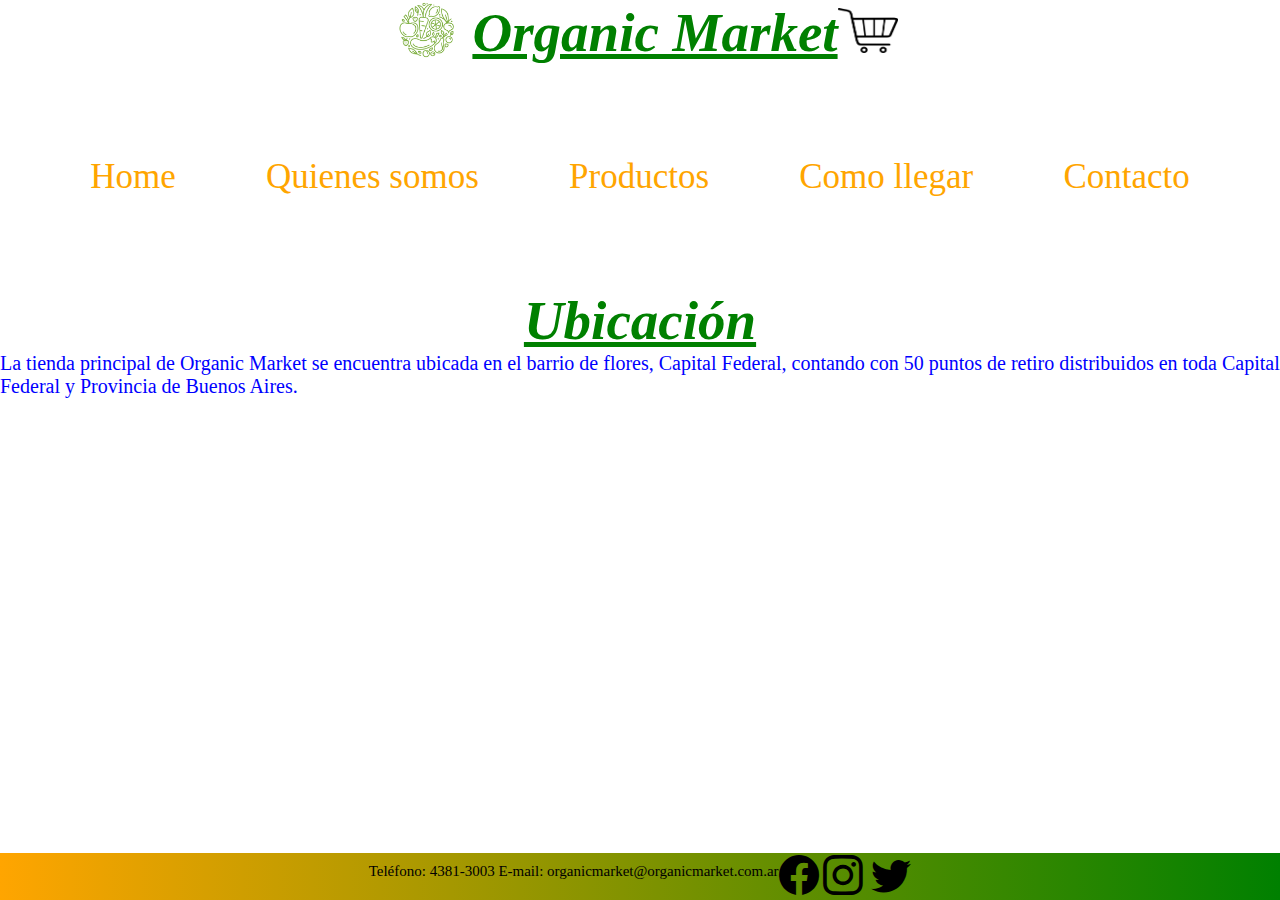
<file: html/como llegar.html>
<!DOCTYPE html>
<html lang="en">
<head>
    <meta charset="UTF-8">
    <meta http-equiv="X-UA-Compatible" content="IE=edge">
    <meta name="viewport" content="width=device-width, initial-scale=1.0">
    <link href="https://cdn.jsdelivr.net/npm/bootstrap@5.2.2/dist/css/bootstrap.min.css" rel="stylesheet" integrity="sha384-Zenh87qX5JnK2Jl0vWa8Ck2rdkQ2Bzep5IDxbcnCeuOxjzrPF/et3URy9Bv1WTRi" crossorigin="anonymous">
    <link rel="stylesheet" href="https://cdn.jsdelivr.net/npm/bootstrap-icons@1.9.1/font/bootstrap-icons.css">
    <link rel="stylesheet" href="https://cdnjs.cloudflare.com/ajax/libs/animate.css/4.1.1/animate.min.css"/>
    <link rel="stylesheet" href="../css/style.css">
    <title>Tienda Organica</title>
    <link rel="icon" href="../multimedia/loguito.png">
</head>




<body>
<div class="grilla">

    <header>
        <div>
            <img class="animate__animated animate__bounceInLeft" src="../multimedia/logotipo verduras.png" alt="logo_del_sitio" width="90px" height="60px">
        </div>
        
        <div class="titulo_de_pagina">
            <h1 class="animate__animated animate__bounceInUp">Organic Market</h1>
        </div>

        <div>
            <img class="animate__animated animate__bounceInRight" src="../multimedia/carrito.png" alt="" width="60px" height="45px">
        </div>


    </header>
    <nav>
        <ul>
            <li> <a href="../index.html">Home</a>            </li>
            <li> <a href="quienes somos.html">Quienes somos</a></li>
            <li> <a href="productos.html">Productos</a></li>
            <li> <a href="como llegar.html">Como llegar</a></li>
            <li> <a href="contacto.html">Contacto</a></li>
        </ul>

    </nav>

    
    
    <main id="grid_main">

    <div class="divdetres"> 
    <div class="prueba1"> <h1>Ubicación</h1> </div>
    
    <div class=prueba1"> <p >La tienda principal de Organic Market se encuentra ubicada en el barrio de flores, Capital Federal, contando con 50 puntos de retiro distribuidos en toda Capital Federal y Provincia de Buenos Aires.</p>
    <iframe src="https://www.google.com/maps/embed?pb=!1m18!1m12!1m3!1d410.30840140010343!2d-58.46258628613337!3d-34.64290194892994!2m3!1f0!2f0!3f0!3m2!1i1024!2i768!4f13.1!3m3!1m2!1s0x95bccb69d240299d%3A0x3884b3d8de75b1d5!2sFruteria!5e0!3m2!1ses-419!2sar!4v1666124856130!5m2!1ses-419!2sar" width="100%" height="450" style="border:0;" allowfullscreen="" loading="lazy" referrerpolicy="no-referrer-when-downgrade"></iframe>
</div>



</div>
    </main>
    
    
<footer>
        <p class="pfooter"> Teléfono: 4381-3003 E-mail: organicmarket@organicmarket.com.ar</p>
    
        <div class="loguitos_face">
            <a href="https://facebook.com/" target="_blank">
            <i class="bi bi-facebook"></i></a>

            <a href="https://www.instagram.com/"  target="_blank">
                <i class="bi bi-instagram"></i>
            </a>

            <a href="https://twitter.com/" target="_blank">
            <i class="bi bi-twitter"></i>
            </a>
        </div>

</footer>

</div>
    


<script src="https://cdn.jsdelivr.net/npm/bootstrap@5.2.2/dist/js/bootstrap.bundle.min.js" integrity="sha384-OERcA2EqjJCMA+/3y+gxIOqMEjwtxJY7qPCqsdltbNJuaOe923+mo//f6V8Qbsw3" crossorigin="anonymous"></script>

</body>


</html>
</file>
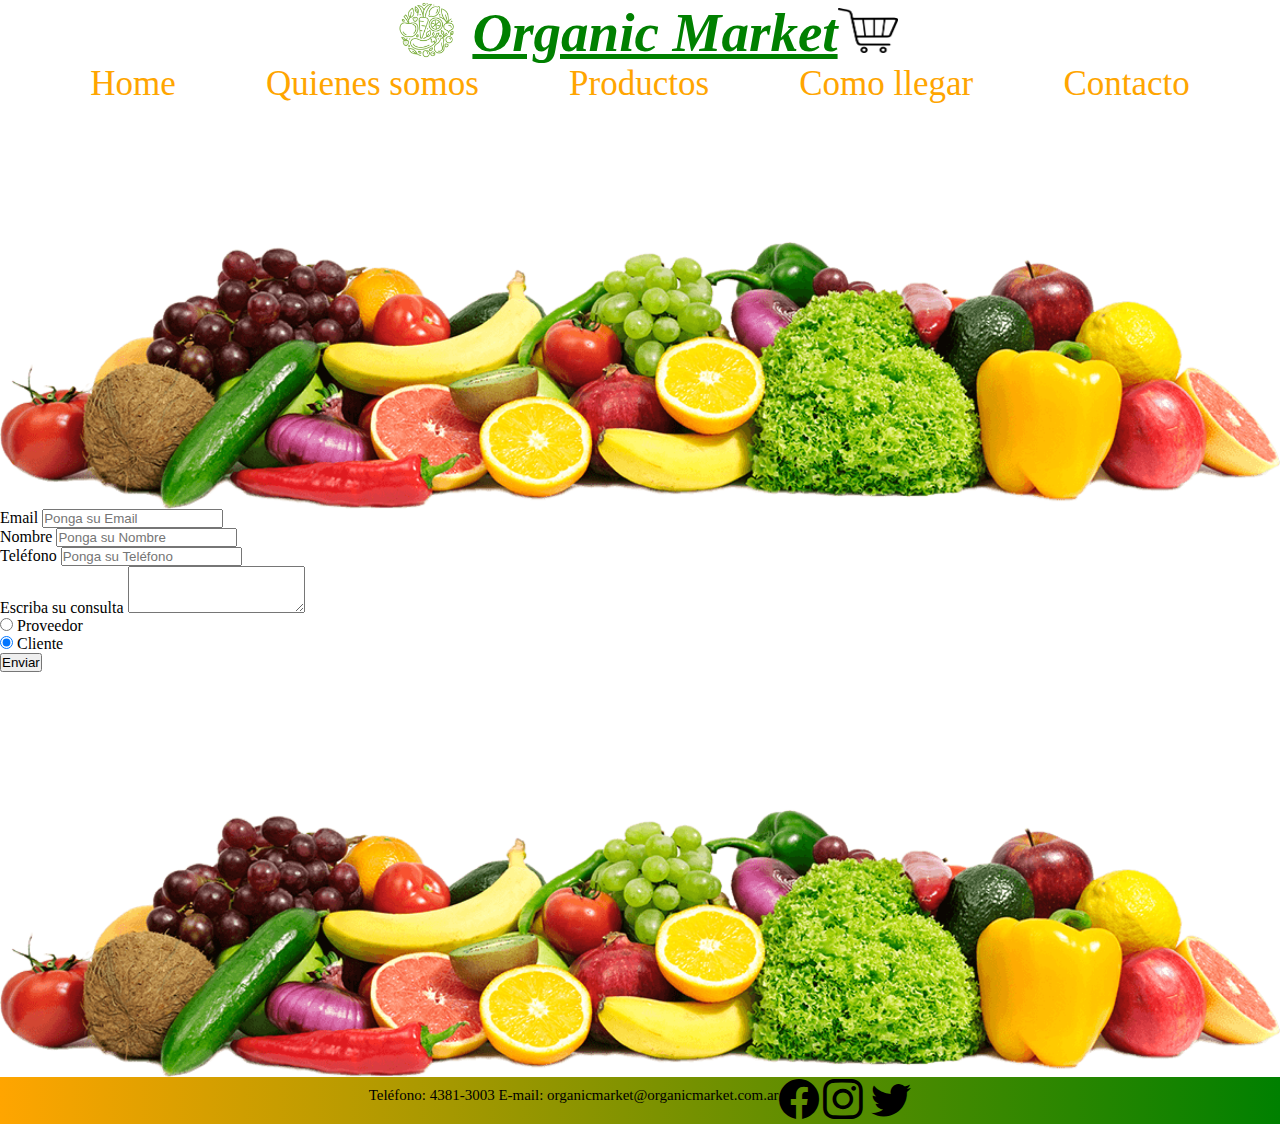
<file: html/contacto.html>
<!DOCTYPE html>
<html lang="en">
<head>
    <meta charset="UTF-8">
    <meta http-equiv="X-UA-Compatible" content="IE=edge">
    <meta name="viewport" content="width=device-width, initial-scale=1.0">
    <link href="https://cdn.jsdelivr.net/npm/bootstrap@5.2.2/dist/css/bootstrap.min.css" rel="stylesheet" integrity="sha384-Zenh87qX5JnK2Jl0vWa8Ck2rdkQ2Bzep5IDxbcnCeuOxjzrPF/et3URy9Bv1WTRi" crossorigin="anonymous">
    <link rel="stylesheet" href="https://cdn.jsdelivr.net/npm/bootstrap-icons@1.9.1/font/bootstrap-icons.css">
    <link rel="stylesheet" href="../css/style.css">
    <link rel="stylesheet" href="https://cdnjs.cloudflare.com/ajax/libs/animate.css/4.1.1/animate.min.css"/>
    <title>Tienda Organica</title>
    <link rel="icon" href="../multimedia/loguito.png">
</head>




<body>
<div class="grilla">

    <header>
        <div>
            <img class="animate__animated animate__bounceInLeft" src="../multimedia/logotipo verduras.png" alt="logo_del_sitio" width="90px" height="60px">
        </div>
        
        <div class="titulo_de_pagina">
            <h1 class="animate__animated animate__bounceInUp">Organic Market</h1>
        </div>

        <div>
            <img class="animate__animated animate__bounceInRight" src="../multimedia/carrito.png" alt="" width="60px" height="45px">
        </div>


    </header>
    <nav>
        <ul>
            <li> <a href="../index.html">Home</a>            </li>
            <li> <a href="quienes somos.html">Quienes somos</a></li>
            <li> <a href="productos.html">Productos</a></li>
            <li> <a href="como llegar.html">Como llegar</a></li>
            <li> <a href="contacto.html">Contacto</a></li>
        </ul>

    </nav>

    
    
    <main id="grid_main">
    
        <img src="../multimedia/frutas al piso.png" alt="" class="imagenfruta">

        <section>
            
                        
                </form>
            
                
                <div class="mb-3">
                    <label for="exampleFormControlInput1" class="form-label">Email</label>
                    <input type="email" class="form-control" id="exampleFormControlInput1" placeholder="Ponga su Email">
                  </div>

                  <div class="mb-3">
                    <label for="" class="form-label">Nombre</label>
                    <input type="text" class="form-control" id="exampleFormControlInput1" placeholder="Ponga su Nombre">
                  </div>

                  <div class="mb-3">
                    <label for="" class="form-label">Teléfono</label>
                    <input type="number" class="form-control" id="exampleFormControlInput1" placeholder="Ponga su Teléfono">
                  </div>


                  <div class="mb-3">
                    <label for="exampleFormControlTextarea1" class="form-label">Escriba su consulta</label>
                    <textarea class="form-control" id="exampleFormControlTextarea1" rows="3"></textarea>
                  </div>

                  <div class="form-check">
                    <input class="form-check-input" type="radio" name="flexRadioDefault" id="flexRadioDefault1">
                    <label class="form-check-label" for="flexRadioDefault1">
                      Proveedor
                    </label>
                  </div>
                  <div class="form-check">
                    <input class="form-check-input" type="radio" name="flexRadioDefault" id="flexRadioDefault2" checked>
                    <label class="form-check-label" for="flexRadioDefault2">
                      Cliente
                    </label>
                  </div>

                  <button type="submit" class="btn btn-dark">Enviar</button>
                  
        </section>

        <img src="../multimedia/frutas al piso.png" alt="" class="imagenfruta">
        

    </main>
    <footer>
      <p class="pfooter"> Teléfono: 4381-3003 E-mail: organicmarket@organicmarket.com.ar</p>
  
      <div class="loguitos_face">
          <a href="https://facebook.com/" target="_blank">
          <i class="bi bi-facebook"></i></a>

          <a href="https://www.instagram.com/"  target="_blank">
              <i class="bi bi-instagram"></i>
          </a>

          <a href="https://twitter.com/" target="_blank">
          <i class="bi bi-twitter"></i>
          </a>
      </div>

  </footer>

</div>
    


<script src="https://cdn.jsdelivr.net/npm/bootstrap@5.2.2/dist/js/bootstrap.bundle.min.js" integrity="sha384-OERcA2EqjJCMA+/3y+gxIOqMEjwtxJY7qPCqsdltbNJuaOe923+mo//f6V8Qbsw3" crossorigin="anonymous"></script>

</body>


</html>
</file>
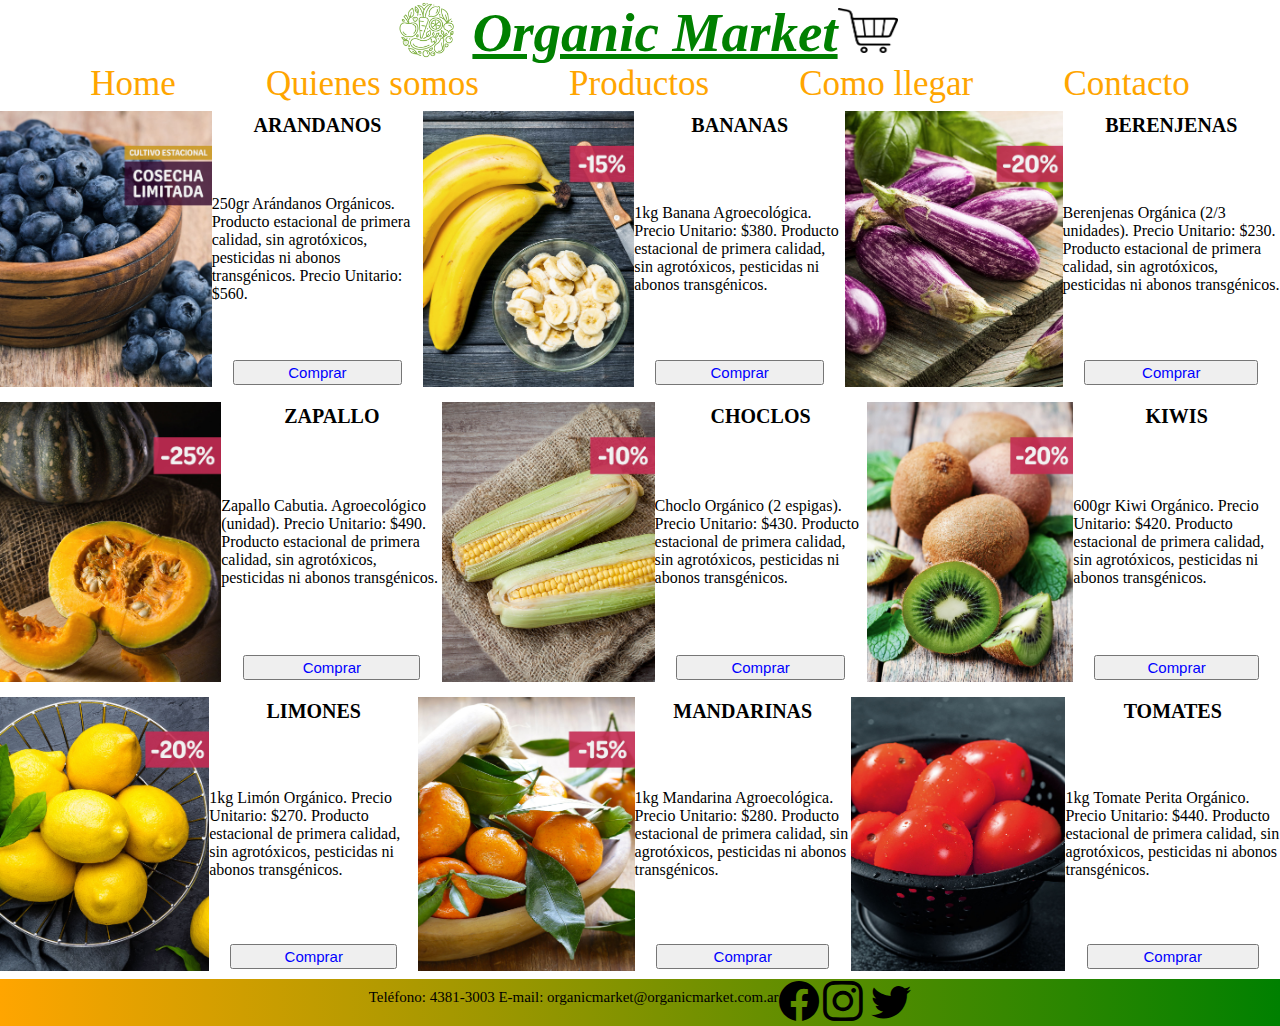
<file: html/productos.html>
<!DOCTYPE html>
<html lang="en">
<head>
    <meta charset="UTF-8">
    <meta http-equiv="X-UA-Compatible" content="IE=edge">
    <meta name="viewport" content="width=device-width, initial-scale=1.0">
    <link href="https://cdn.jsdelivr.net/npm/bootstrap@5.2.2/dist/css/bootstrap.min.css" rel="stylesheet" integrity="sha384-Zenh87qX5JnK2Jl0vWa8Ck2rdkQ2Bzep5IDxbcnCeuOxjzrPF/et3URy9Bv1WTRi" crossorigin="anonymous">
    <link rel="stylesheet" href="https://cdn.jsdelivr.net/npm/bootstrap-icons@1.9.1/font/bootstrap-icons.css">
    <link rel="stylesheet" href="../css/style.css">
    <link rel="stylesheet" href="https://cdnjs.cloudflare.com/ajax/libs/animate.css/4.1.1/animate.min.css"/>
    <title>Tienda Organica</title>
    <link rel="icon" href="../multimedia/loguito.png">
</head>




<body>
<div class="grilla">

    <header>
        <div>
            <img class="animate__animated animate__bounceInLeft" src="../multimedia/logotipo verduras.png" alt="logo_del_sitio" width="90px" height="60px">
        </div>
        
        <div class="titulo_de_pagina">
            <h1 class="animate__animated animate__bounceInUp">Organic Market</h1>
        </div>

        <div>
            <img class="animate__animated animate__bounceInRight" src="../multimedia/carrito.png" alt="" width="60px" height="45px">
        </div>


    </header>
    <nav>
        <ul>
            <li> <a href="../index.html">Home</a>            </li>
            <li> <a href="quienes somos.html">Quienes somos</a></li>
            <li> <a href="productos.html">Productos</a></li>
            <li> <a href="como llegar.html">Como llegar</a></li>
            <li> <a href="contacto.html">Contacto</a></li>
        </ul>

    </nav>

    
    
    <main id="main_prod">

        <div class="div_prod">
        <section class="grid_section">
            <img src="../multimedia/catalogo productos/arandanos.jpg" alt="" class="img_section"> 
            <h2 class="titulo_section">ARANDANOS</h2>
            <p class="parrafo_section">250gr Arándanos Orgánicos. Producto estacional de primera calidad, sin agrotóxicos, pesticidas ni abonos transgénicos. Precio Unitario: $560.</p>
            <button class="butera"><a href="">Comprar</a></button>
        </section>

        <section class="grid_section">
            <img src="../multimedia/catalogo productos/bananas.jpg" alt="" class="img_section">
            <h2 class="titulo_section">BANANAS</h2>
            <p class="parrafo_section">1kg Banana Agroecológica. Precio Unitario: $380. Producto estacional de primera calidad, sin agrotóxicos, pesticidas ni abonos transgénicos.</p>
            <button class="butera"><a href="">Comprar</a></button>
        </section>

        <section class="grid_section">
            <img src="../multimedia/catalogo productos/berenjenas.jpg" alt="" class="img_section">
            <h2 class="titulo_section">BERENJENAS</h2>
            <p class="parrafo_section">Berenjenas Orgánica (2/3 unidades). Precio Unitario: $230. Producto estacional de primera calidad, sin agrotóxicos, pesticidas ni abonos transgénicos.</p>
            <button class="butera"><a href="">Comprar</a></button>
        </section>
        </div>

        <div class="div_prod">
        <section class="grid_section">
            <img src="../multimedia/catalogo productos/calabazas.jpg" alt="" class="img_section">
            <h2 class="titulo_section">ZAPALLO</h2>
            <p class="parrafo_section">Zapallo Cabutia. Agroecológico (unidad). Precio Unitario: $490. Producto estacional de primera calidad, sin agrotóxicos, pesticidas ni abonos transgénicos.</p>
            <button class="butera"><a href="">Comprar</a></button>
        </section>



        <section class="grid_section">
            <img src="../multimedia/catalogo productos/choclos.jpg" alt="" class="img_section">
            <h2 class="titulo_section">CHOCLOS</h2>
            <p class="parrafo_section">Choclo Orgánico (2 espigas). Precio Unitario: $430. Producto estacional de primera calidad, sin agrotóxicos, pesticidas ni abonos transgénicos.</p>
            <button class="butera"><a href="">Comprar</a></button>
        </section>
   

    
        <section class="grid_section">
            <img src="../multimedia/catalogo productos/kiwis.jpg" alt="" class="img_section">
            <h2 class="titulo_section">KIWIS</h2>
            <p class="parrafo_section">600gr Kiwi Orgánico. Precio Unitario: $420. Producto estacional de primera calidad, sin agrotóxicos, pesticidas ni abonos transgénicos.</p>
            <button class="butera"><a href="">Comprar</a></button>
        </section>
    </div>

    <div class="div_prod">
        <section class="grid_section">
            <img src="../multimedia/catalogo productos/lomnes.jpg" alt="" class="img_section">
            <h2 class="titulo_section">LIMONES</h2>
            <p class="parrafo_section">1kg Limón Orgánico. Precio Unitario: $270. Producto estacional de primera calidad, sin agrotóxicos, pesticidas ni abonos transgénicos.</p>
            <button class="butera"><a href="">Comprar</a></button>
        </section>

        <section class="grid_section">
            <img src="../multimedia/catalogo productos/mandarinas.jpg" alt="" class="img_section">
            <h2 class="titulo_section">MANDARINAS</h2>
            <p class="parrafo_section">1kg Mandarina Agroecológica. Precio Unitario: $280. Producto estacional de primera calidad, sin agrotóxicos, pesticidas ni abonos transgénicos.</p>
            <button class="butera"><a href="">Comprar</a></button>
        </section>



        <section class="grid_section">
            <img src="../multimedia/catalogo productos/tomates.jpg" alt="" class="img_section">
            <h2 class="titulo_section">TOMATES</h2>
            <p class="parrafo_section">1kg Tomate Perita Orgánico. Precio Unitario: $440. Producto estacional de primera calidad, sin agrotóxicos, pesticidas ni abonos transgénicos.</p>
            <button class="butera"><a href="">Comprar</a></button>
        </section>
    


    </div>

    </main>
    <footer>
        <p class="pfooter"> Teléfono: 4381-3003 E-mail: organicmarket@organicmarket.com.ar</p>
    
        <div class="loguitos_face">
            <a href="https://facebook.com/" target="_blank">
            <i class="bi bi-facebook"></i></a>

            <a href="https://www.instagram.com/"  target="_blank">
                <i class="bi bi-instagram"></i>
            </a>

            <a href="https://twitter.com/" target="_blank">
            <i class="bi bi-twitter"></i>
            </a>
        </div>

    </footer>
</div>
    


<script src="https://cdn.jsdelivr.net/npm/bootstrap@5.2.2/dist/js/bootstrap.bundle.min.js" integrity="sha384-OERcA2EqjJCMA+/3y+gxIOqMEjwtxJY7qPCqsdltbNJuaOe923+mo//f6V8Qbsw3" crossorigin="anonymous"></script>

</body>


</html>
</file>
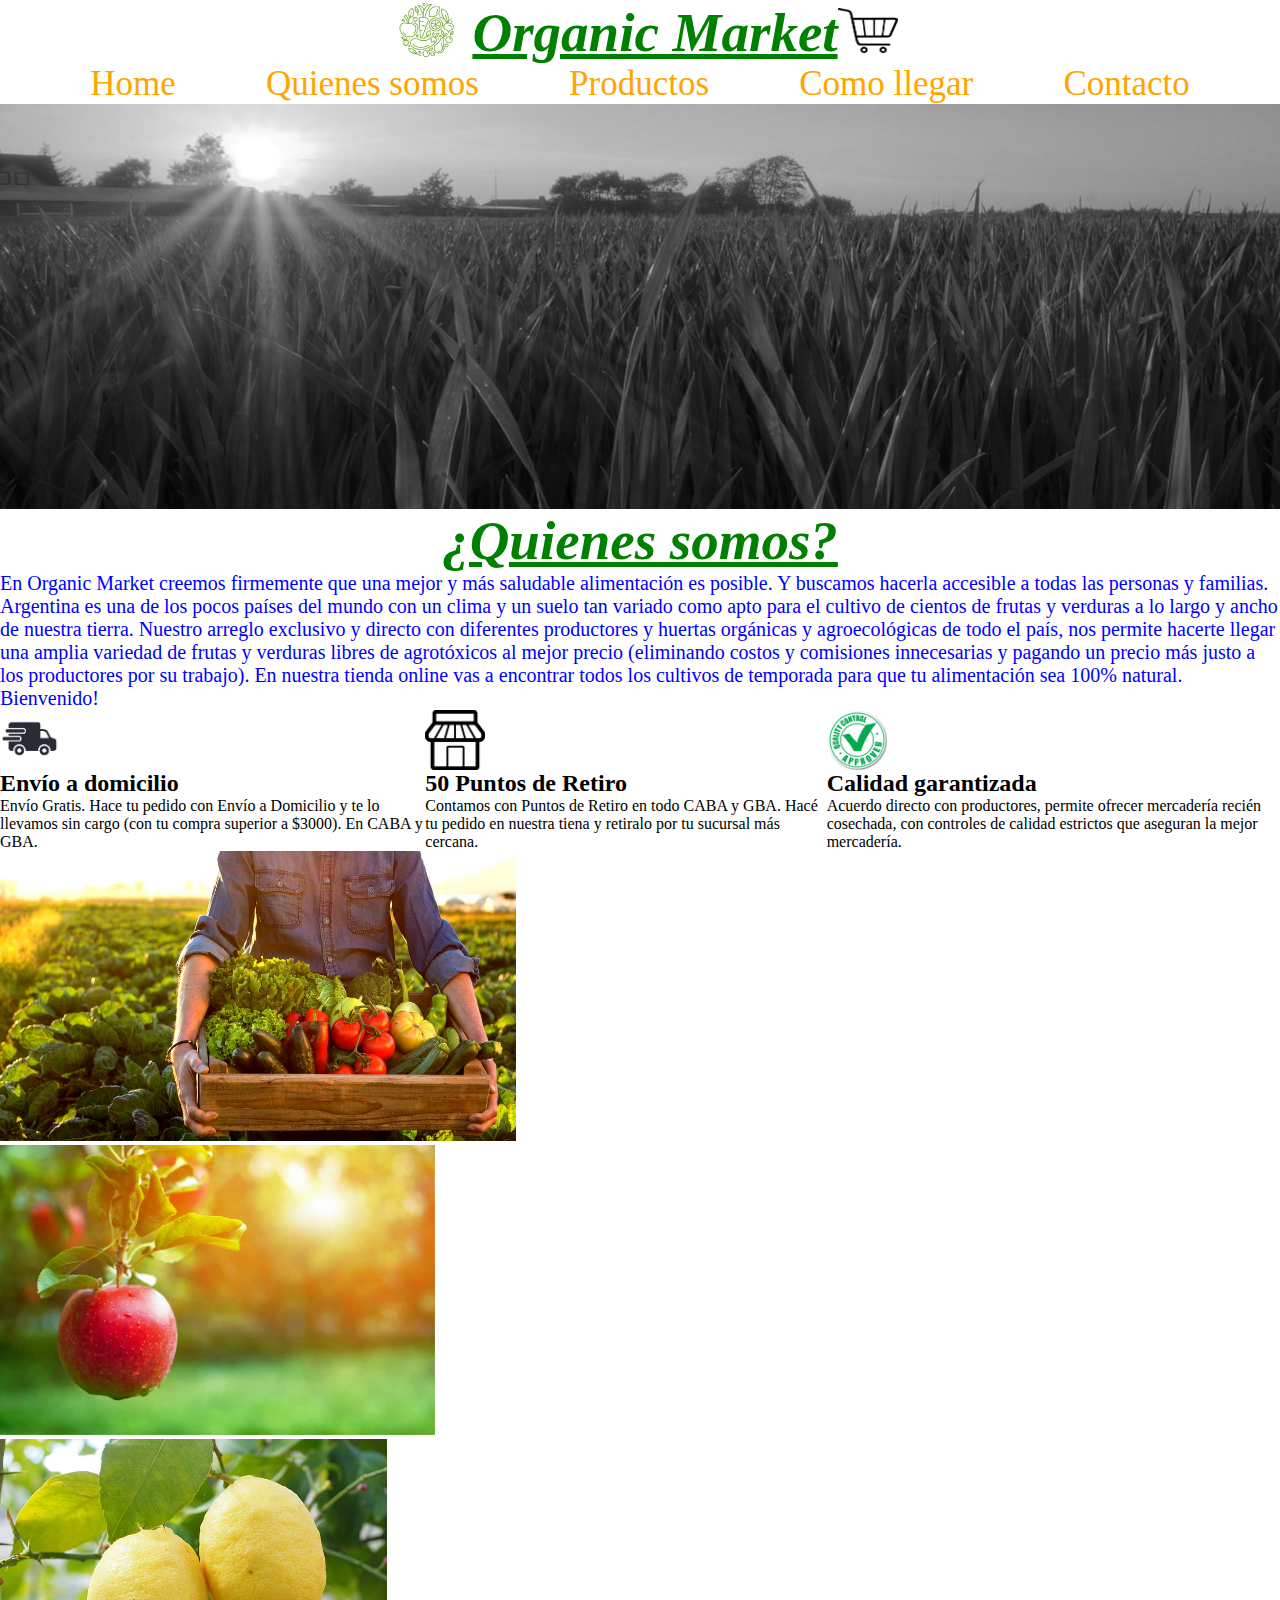
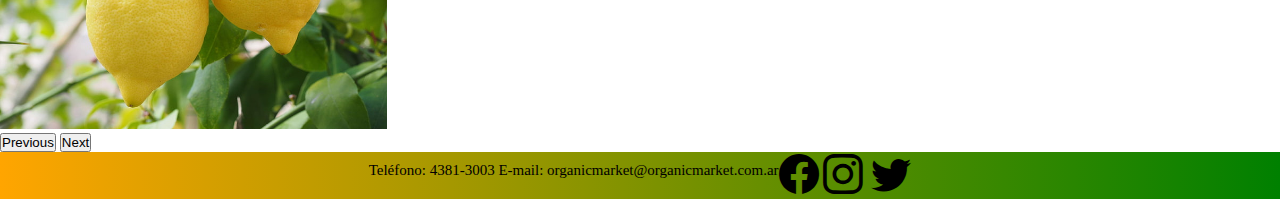
<file: html/quienes somos.html>
<!DOCTYPE html>
<html lang="en">
<head>
    <meta charset="UTF-8">
    <meta http-equiv="X-UA-Compatible" content="IE=edge">
    <meta name="viewport" content="width=device-width, initial-scale=1.0">
    <link href="https://cdn.jsdelivr.net/npm/bootstrap@5.2.2/dist/css/bootstrap.min.css" rel="stylesheet" integrity="sha384-Zenh87qX5JnK2Jl0vWa8Ck2rdkQ2Bzep5IDxbcnCeuOxjzrPF/et3URy9Bv1WTRi" crossorigin="anonymous">
    <link rel="stylesheet" href="https://cdn.jsdelivr.net/npm/bootstrap-icons@1.9.1/font/bootstrap-icons.css">
    <link rel="stylesheet" href="https://cdnjs.cloudflare.com/ajax/libs/animate.css/4.1.1/animate.min.css"/>
    <link rel="stylesheet" href="../css/style.css">
    <title>Tienda Organica</title>
    <link rel="icon" href="../multimedia/loguito.png">
</head>




<body>
<div class="grilla">

    <header>
        <div>
            <img class="animate__animated animate__bounceInLeft" src="../multimedia/logotipo verduras.png" alt="logo_del_sitio" width="90px" height="60px">
        </div>
        
        <div>
            <h1 class="animate__animated animate__bounceInUp">Organic Market</h1>
        </div>

        <div>
            <img class="animate__animated animate__bounceInRight" src="../multimedia/carrito.png" alt="" width="60px" height="45px">
        </div>


    </header>
    <nav>
        <ul>
            <li> <a href="../index.html">Home</a>            </li>
            <li> <a href="quienes somos.html">Quienes somos</a></li>
            <li> <a href="productos.html">Productos</a></li>
            <li> <a href="como llegar.html">Como llegar</a></li>
            <li> <a href="contacto.html">Contacto</a></li>
        </ul>

    </nav>

    
    
    <main id="grid_main">

    <div class="divdetres">
        <div class="prueba1"><img class="campoimagen" src="../multimedia/campo.jpg" alt=""> </div>
    
        <div class="prueba1"><h1>¿Quienes somos?</h1></div>
        
        <div class="prueba1"><p>En Organic Market creemos firmemente que una mejor y más saludable alimentación es posible. Y buscamos hacerla accesible a todas las personas y familias.
        Argentina es una de los pocos países del mundo con un clima y un suelo tan variado como apto para el cultivo de cientos de frutas y verduras a lo largo y ancho de nuestra tierra. Nuestro arreglo exclusivo y directo con diferentes productores y huertas orgánicas y agroecológicas de todo el país, nos permite hacerte llegar una amplia variedad de frutas y verduras libres de agrotóxicos al mejor precio (eliminando costos y comisiones innecesarias y pagando un precio más justo a los productores por su trabajo).
        En nuestra tienda online vas a encontrar todos los cultivos de temporada para que tu alimentación sea 100% natural. Bienvenido!</p></div>
    
    </div>
    
    
    <div class="grillaqs">

    
        <img src="../multimedia/delivery.png" alt=""  width="60" height="60px" class="imgqs1">
        <h2 class="tituloqs1">Envío a domicilio</h2>
        <p class="parrafoqs1">Envío Gratis. Hace tu pedido con Envío a Domicilio y te lo llevamos sin cargo (con tu compra superior a $3000). En CABA y GBA.</p>
        
    

    
        <img src="../multimedia/punto ent.png" alt=""  width="60" height="60px" class="imgqs2">
        <h2 class="tituloqs2">50 Puntos de Retiro</h2>
        <p class="parrafoqs2">Contamos con Puntos de Retiro en todo CABA y GBA. Hacé tu pedido en nuestra tiena y retiralo por tu sucursal más cercana.</p>
        
    

    
        <img src="../multimedia/calidad.png" alt=""  width="60" height="60px" class="imgqs3">
        <h2 class="tituloqs3">Calidad garantizada</h2>
        <p class="parrafoqs3">Acuerdo directo con productores, permite ofrecer mercadería recién cosechada, con controles de calidad estrictos que aseguran la mejor mercadería.</p>
        
    
</div>

<div id="carouselExampleControls" class="carousel slide" data-bs-ride="carousel">
    <div class="carousel-inner">
      <div class="carousel-item active">
        <img src="../multimedia/imagenes que corren/cajon verduras.jpg" class="d-block w-100" alt="..." height="290px">
      </div>
      <div class="carousel-item">
        <img src="../multimedia/imagenes que corren/manzana arbol.jpg" class="d-block w-100" alt="..." height="290px">
      </div>
      <div class="carousel-item">
        <img src="../multimedia/imagenes que corren/planta limones.jpg" class="d-block w-100" alt="..." height="290px">
      </div>
    </div>
    <button class="carousel-control-prev" type="button" data-bs-target="#carouselExampleControls" data-bs-slide="prev">
      <span class="carousel-control-prev-icon" aria-hidden="true"></span>
      <span class="visually-hidden">Previous</span>
    </button>
    <button class="carousel-control-next" type="button" data-bs-target="#carouselExampleControls" data-bs-slide="next">
      <span class="carousel-control-next-icon" aria-hidden="true"></span>
      <span class="visually-hidden">Next</span>
    </button>
  </div>


    </main>
    <footer>
      <p class="pfooter"> Teléfono: 4381-3003 E-mail: organicmarket@organicmarket.com.ar</p>
  
      <div class="loguitos_face">
          <a href="https://facebook.com/" target="_blank">
          <i class="bi bi-facebook"></i></a>

          <a href="https://www.instagram.com/"  target="_blank">
              <i class="bi bi-instagram"></i>
          </a>

          <a href="https://twitter.com/" target="_blank">
          <i class="bi bi-twitter"></i>
          </a>
      </div>

  </footer>

</div>
    


<script src="https://cdn.jsdelivr.net/npm/bootstrap@5.2.2/dist/js/bootstrap.bundle.min.js" integrity="sha384-OERcA2EqjJCMA+/3y+gxIOqMEjwtxJY7qPCqsdltbNJuaOe923+mo//f6V8Qbsw3" crossorigin="anonymous"></script>

</body>


</html>
</file>
<file: css/style.css>
*{
    margin: 0;
    padding: 0;
}

@import url("https://cdn.jsdelivr.net/npm/bootstrap-icons@1.9.1/font/bootstrap-icons.css");

.bi-facebook{
    color: black;
    font-size: 40px;
}

.bi-facebook:hover{
    color: blue;
}

.bi-twitter{
    color: black;
    font-size: 40px;
}

.bi-twitter:hover{
    color: lightblue
}

.bi-instagram{
    color: black;
    font-size: 40px;
}

.bi-instagram:hover{
    color: indigo;
}

.grilla{
    display: grid;
    grid-template-columns: 100%;
    grid-template-rows: auto 1fr auto auto;
    grid-template-areas: "1header"
                         "2nav"
                         "3main"
                         "4footer";

    min-height: 100vh;


}

header{
    width: 100%;
    background-color: white;
    display: flex;
    flex-direction: row;
    justify-content: center;
    align-items: center;
    
    
}

nav{
    background-color: white;

    }

ul{
    display:flex;
    flex-direction: column;
    height: 100%;
    justify-content: space-evenly;
    align-items: center;
    list-style-type: none;
    }

a{
        text-decoration: none;
        color: orange;
        font-size: 35px;
    }
    

.grid_section{
    display:grid;
    grid-template-columns: 50% 50%;
    grid-template-rows: 10% 70% 10%;


    grid-template-areas: "img titulo"
                         "img parrafo"
                         "img boton";

    justify-content: space-around;
    align-content: space-evenly;
    justify-items: center;
    align-items: center;

  

}

h1{
    color: green;
    height: 100%;
    width: 100%;
    font-style: italic;
    font-weight: 500px;
    font-size: 55px;
    text-decoration: underline;
}


.img_section{
    width: 100%;
    height: 100%;
    
    grid-area:img;
}

#grid_main{
    display: flex;
    flex-direction: column;
    
    
}

.imagenbanner{
    width: 100%;
    height: 100%;
    max-height: 50%;
    object-fit: contain;

}

footer{
    display: flex;
    flex-direction: row;
    justify-content: center;
    background-image: linear-gradient(to left, green, orange);

  }

.pfooter{
    font-size: 15px;
    margin-top: 10px;
}

.campoimagen{
    width: 100%;
    height: 100%;
    max-height: 100%;
    object-fit: contain;
    filter: grayscale(100%);
}

.campoimagen:hover{
    filter: grayscale(0%);
    border-radius: 5%;
    transition: 3s;

}

.divdetres{
    height: auto;
    width: 100%;
    display: flex;
    flex-direction: column;
    justify-content:center;
    align-items: center;
    justify-content: space-around;
    font-size: 20px;
    color: blue;
    font-weight: 50px;
    
}


.prueba1{
    display: flex;
    flex-direction: column;
    align-items: center;
    }

.grillaqs{
    display:grid;
    grid-template-columns: auto auto auto;
    grid-template-rows: auto auto auto;
    

    grid-template-areas: "a1 a2 a3"
                         "a4 a5 a6"
                         "a7 a8 a9"
    

}


.imgqs1{
    
   grid-area: a1
   }

.imgqs1:hover{
    transform: rotate(45deg);
    }

.imgqs2{
    grid-area: a2;
}

.imgqs2:hover{
    transform: rotate(45deg);
}

.imgqs3{
    grid-area: a3;
}

.imgqs3:hover{
    transform: rotate(45deg);
}

.tituloqs1{
    grid-area: a4;
}

.tituloqs2{
    grid-area: a5;
}

.tituloqs3{
    grid-area: a6;
}


.imagenfruta{
        animation-name: colorfruta;
        animation-duration: 8s;
        animation-iteration-count: 1;
}

@keyframes colorfruta{
    from{opacity: 0;}

    to{opacity: 100;}
}

@media only screen and (max-width: 600px){

}

@media only screen and (min-width: 600px){

    ul{
        flex-direction: row;}

    

    .div_prod{
        display: flex;
        flex-direction: row;}

    .titulo_section{
        font-size: 20px;
    }

    .butera{
        width: 80%;
        height: 25px;
        
    }

    .grid_section a{
        font-size: 15px;
        color: blue;
    }

}
</file>
